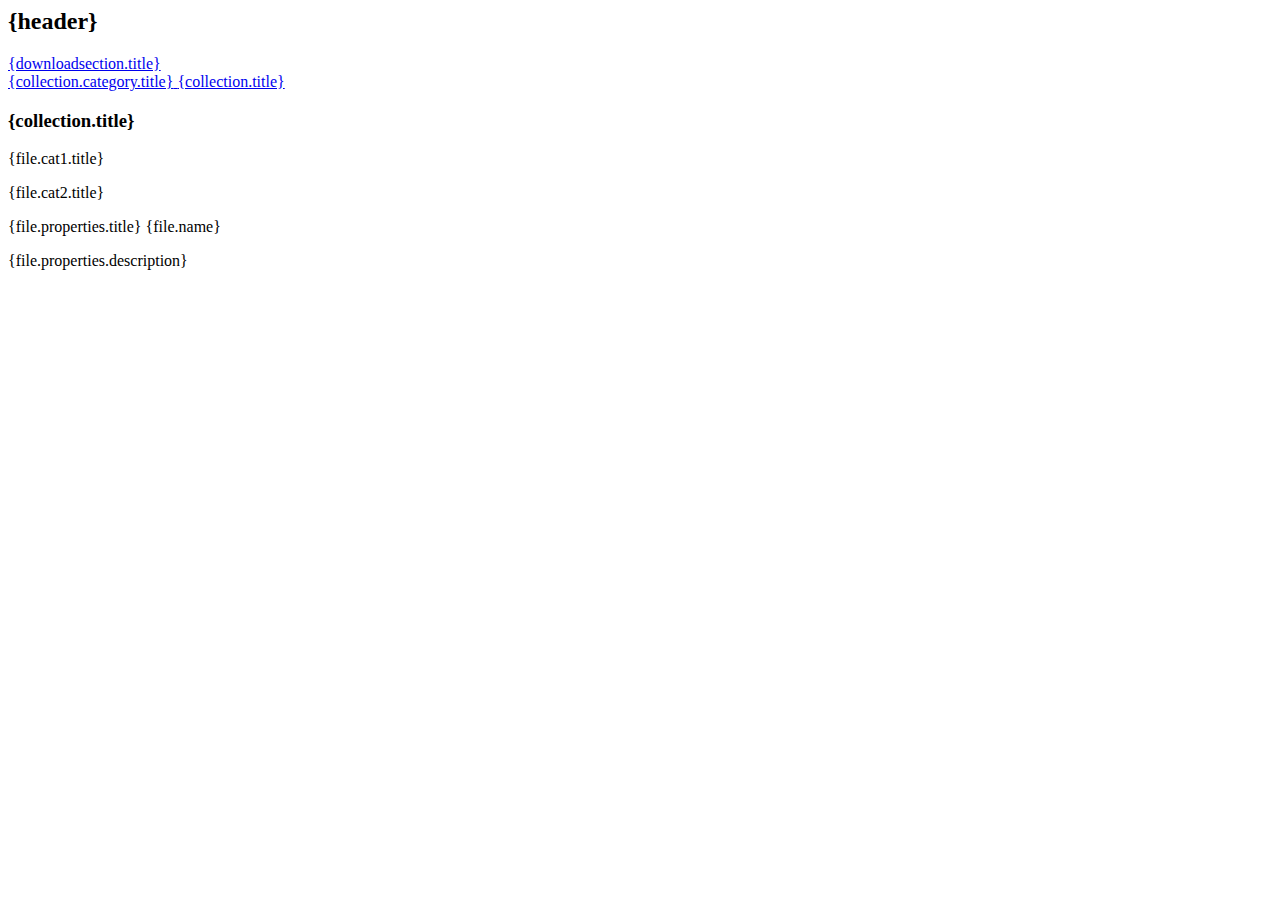
<file: Resources/Private/Templates/Downloadcenter/Index.html>
<html
	xmlns:f="http://typo3.org/ns/TYPO3/CMS/Fluid/ViewHelpers" data-namespace-typo3-fluid="true"
	xmlns:v="http://typo3.org/ns/FluidTYPO3/Vhs/ViewHelpers">
<f:layout name="Default" />

<f:section name="main">

<f:flashMessages />

<div class="downloadcenter">
	
	<div class="row">
		<div class="col-sm-6">
			<h2>{header}</h2>
		</div>
		<div class="col-sm-6">
			<div class="filecollection">
				<div class="basket">
					<a class="label" href="#">
						<f:translate key="filecollection.countlabel" arguments="{0: '<span class=\'count\'></span>'}" />
					</a>
					<div class="items"></div>
				</div>
				<f:link.action controller="Download" action="new" class="new"><f:translate key="filecollection.new" /></f:link.action>
			</div>
		</div>
	</div>
	
	<f:for each="{downloadsections}" as="downloadsection" iteration="iterator">
		<a class="panel-switch" data-pid="{iterator.index}" href="#">{downloadsection.title}</a>
	</f:for>
	
	<f:for each="{downloadsections}" as="downloadsection" iteration="iterator">
		
		<div class="panel" data-pid="{iterator.index}">
	
			<div class="tab-nav">
				<f:for each="{downloadsection.collections}" as="collection">
					<a href="#" data-tid="{collection.uid}">
						<f:if condition="{collection.category.firstImage}">
							<f:image src="{collection.category.firstImage.uid}" treatIdAsReference="true" />
						</f:if>
						<f:if condition="{collection.category}">
							<f:then>{collection.category.title}</f:then>
							<f:else>{collection.title}</f:else>
						</f:if>
					</a>
				</f:for>
			</div>
		
			<div class="tab-content">
				<f:for each="{downloadsection.collections}" as="collection">
					<div data-tid="{collection.uid}" data-group="{collection.title}">
					<h3>{collection.title}</h3>
					<f:for each="{collection}" as="file">
						<div class="file {f:if(condition: file.isNew, then:'new')}" data-id="{file.uid}">
							<f:if condition="{file.cat1.title}">
								<p class="cat-1">{file.cat1.title}</p>
							</f:if>
							<f:if condition="{file.cat2.title}">
								<p class="cat-2">{file.cat2.title}</p>
							</f:if>
							<p class="title">
							<f:if condition="{file.properties.title}">
								<f:then>
									{file.properties.title}
								</f:then>
								<f:else>
									{file.name}
								</f:else>
							</f:if>
							</p>
							<div class="description">
								<f:format.html>{file.properties.description}</f:format.html>
							</div>
							<f:if condition="{file.cat2.firstImage}">
								<f:image src="{file.cat2.firstImage.uid}" treatIdAsReference="true" />
							</f:if>
							<v:media.pdfThumbnail src="{file.publicUrl}" width="150" alt="{file.properties.alternative}" />
						</div>
					</f:for>
					</div>
				</f:for>
			</div>
			
		</div>
		
	</f:for>

</div>

</f:section>
</html>
</file>
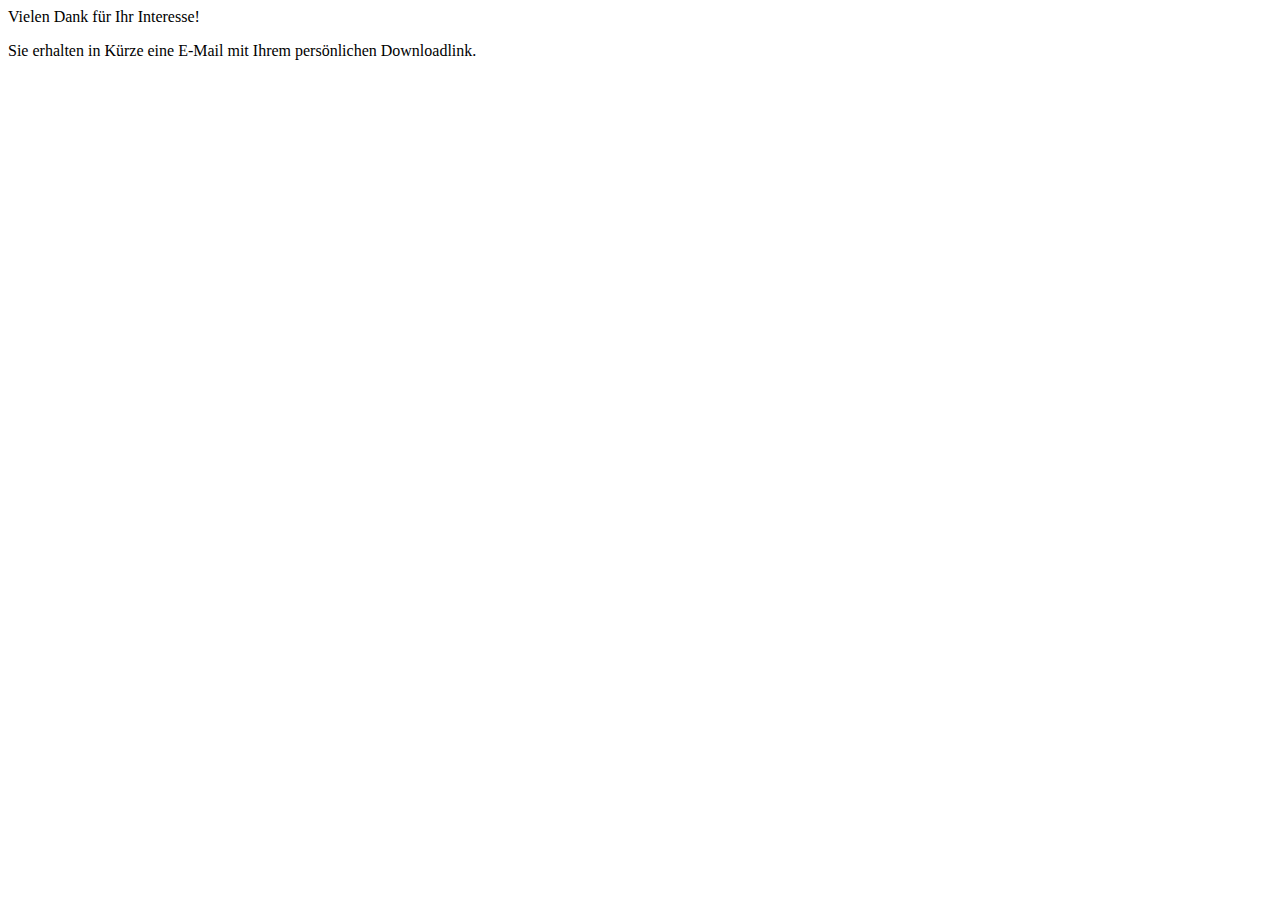
<file: Resources/Private/Templates/Download/Create.html>
<html xmlns:f="http://typo3.org/ns/TYPO3/CMS/Fluid/ViewHelpers" data-namespace-typo3-fluid="true">
<f:layout name="Default" />

<f:section name="main">

<p>Vielen Dank für Ihr Interesse!</p>
<p>Sie erhalten in Kürze eine E-Mail mit Ihrem persönlichen Downloadlink.</p>

</f:section>
</html>
</file>
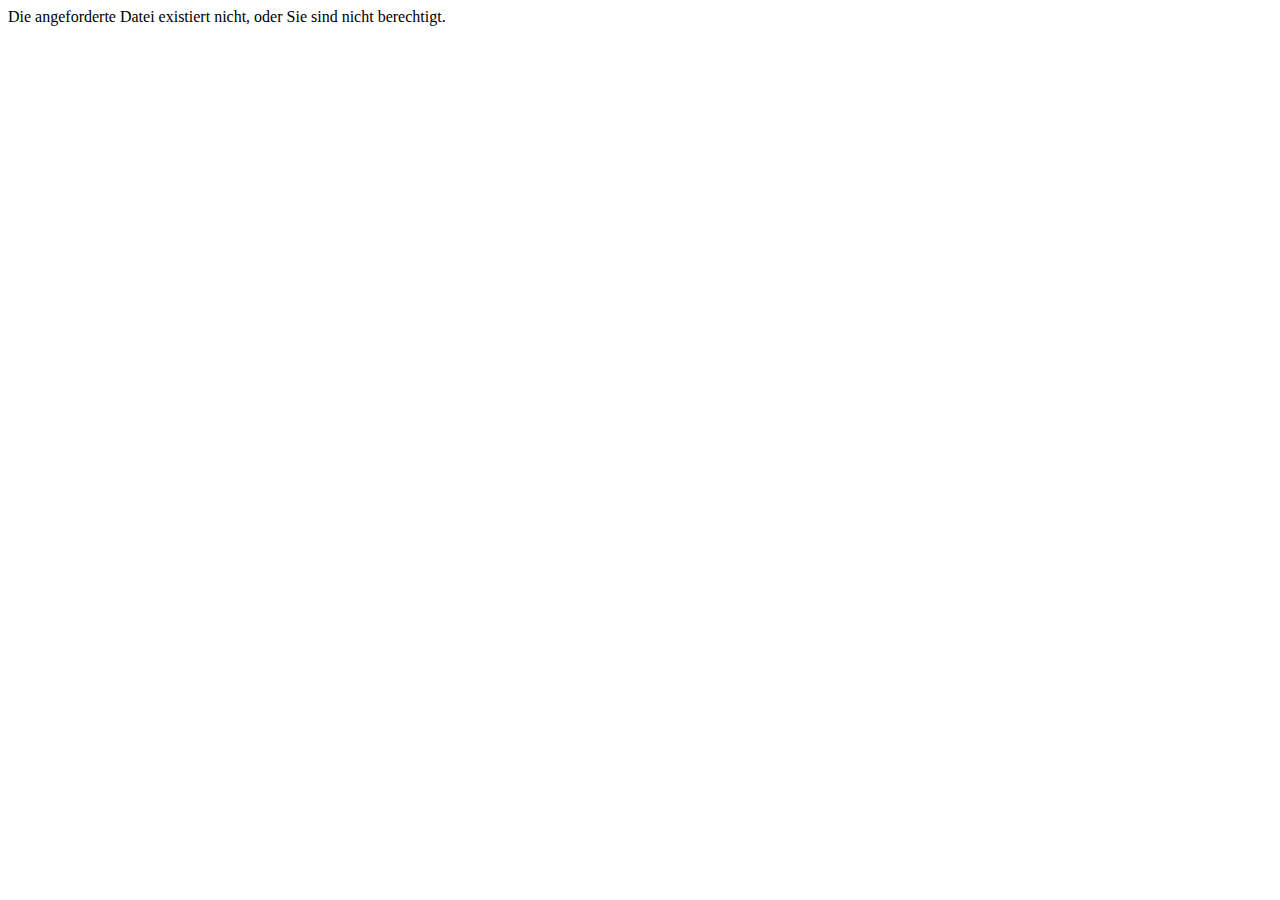
<file: Resources/Private/Templates/Download/Get.html>
<html xmlns:f="http://typo3.org/ns/TYPO3/CMS/Fluid/ViewHelpers" data-namespace-typo3-fluid="true">
<f:layout name="Default" />

<f:section name="main">

Die angeforderte Datei existiert nicht, oder Sie sind nicht berechtigt.

</f:section>
</html>
</file>
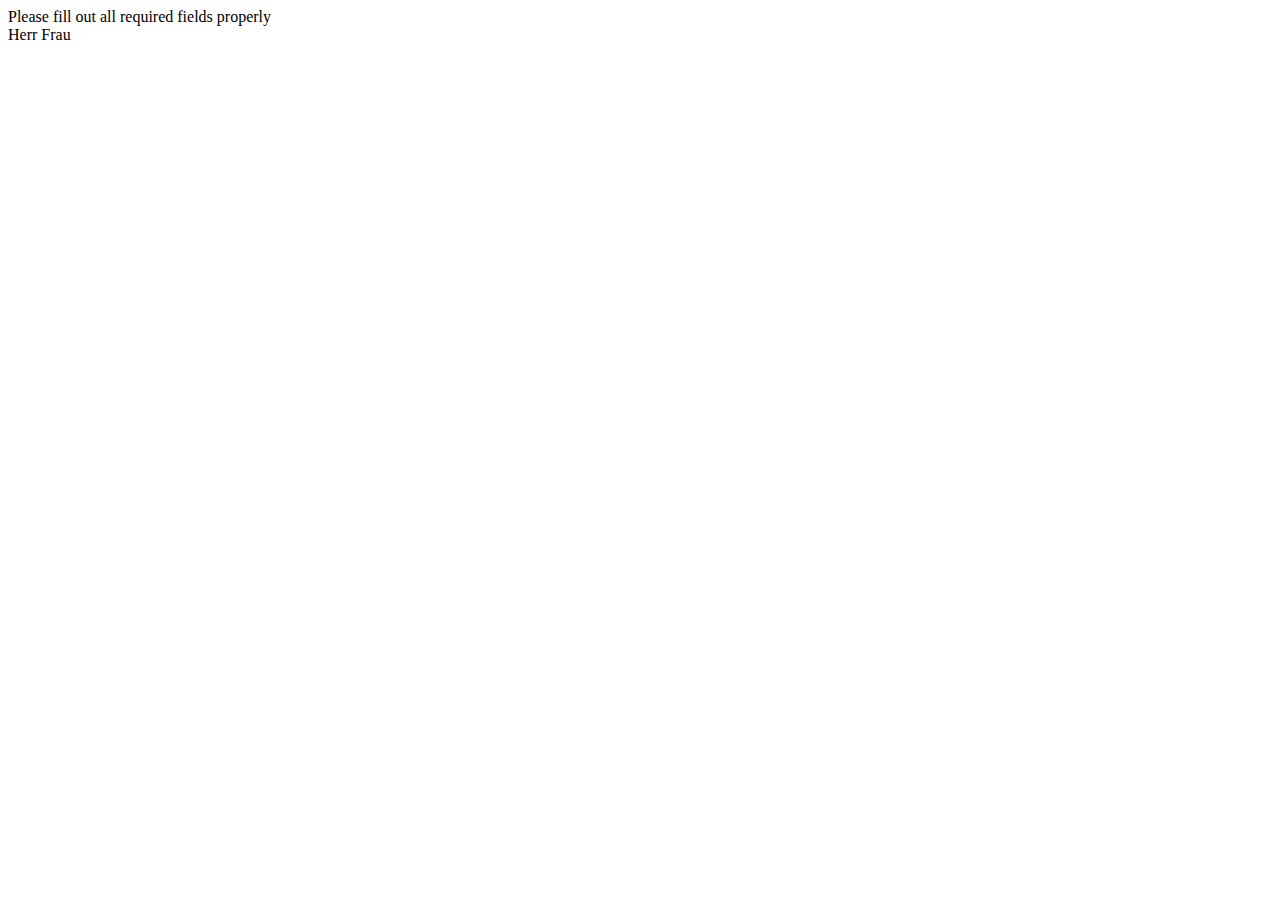
<file: Resources/Private/Templates/Download/New.html>
<html xmlns:f="http://typo3.org/ns/TYPO3/CMS/Fluid/ViewHelpers" data-namespace-typo3-fluid="true">
<f:layout name="Default" />

<f:section name="main">

<f:form.validationResults for="{download}">
	<f:if condition="{validationResults.flattenedErrors}">
		Please fill out all required fields properly
	</f:if>
</f:form.validationResults>

<f:form method="post" action="create" name="download" object="{download}" id="dlc">
	<f:for each="{files}" as="file" iteration="iterator">
		<f:comment><f:form.hidden property="files.{iterator.index}" value="{file}" /></f:comment>
		<f:form.hidden name="files[{iterator.index}]" value="{file}" />
	</f:for>
	<div class="input-group">
		<f:form.radio property="salutation" value="0" id="mr" /><label for="mr">Herr</label>
		<f:form.radio property="salutation" value="1" id="ms" /><label for="ms">Frau</label>
	</div>
	<div class="input-group">
		<f:form.textfield property="firstName" placeholder="Vorname" />
		<f:form.textfield property="lastName" placeholder="Nachname" />
	</div>
	<div class="input-group">
		<f:form.textfield property="company" placeholder="Firma" />
		<f:form.textfield property="email" type="email" placeholder="E-Mail" />
	</div>
	<f:form.submit value="{f:translate(key:'filecollection.create')}" />
</f:form>

</f:section>
</html>
</file>
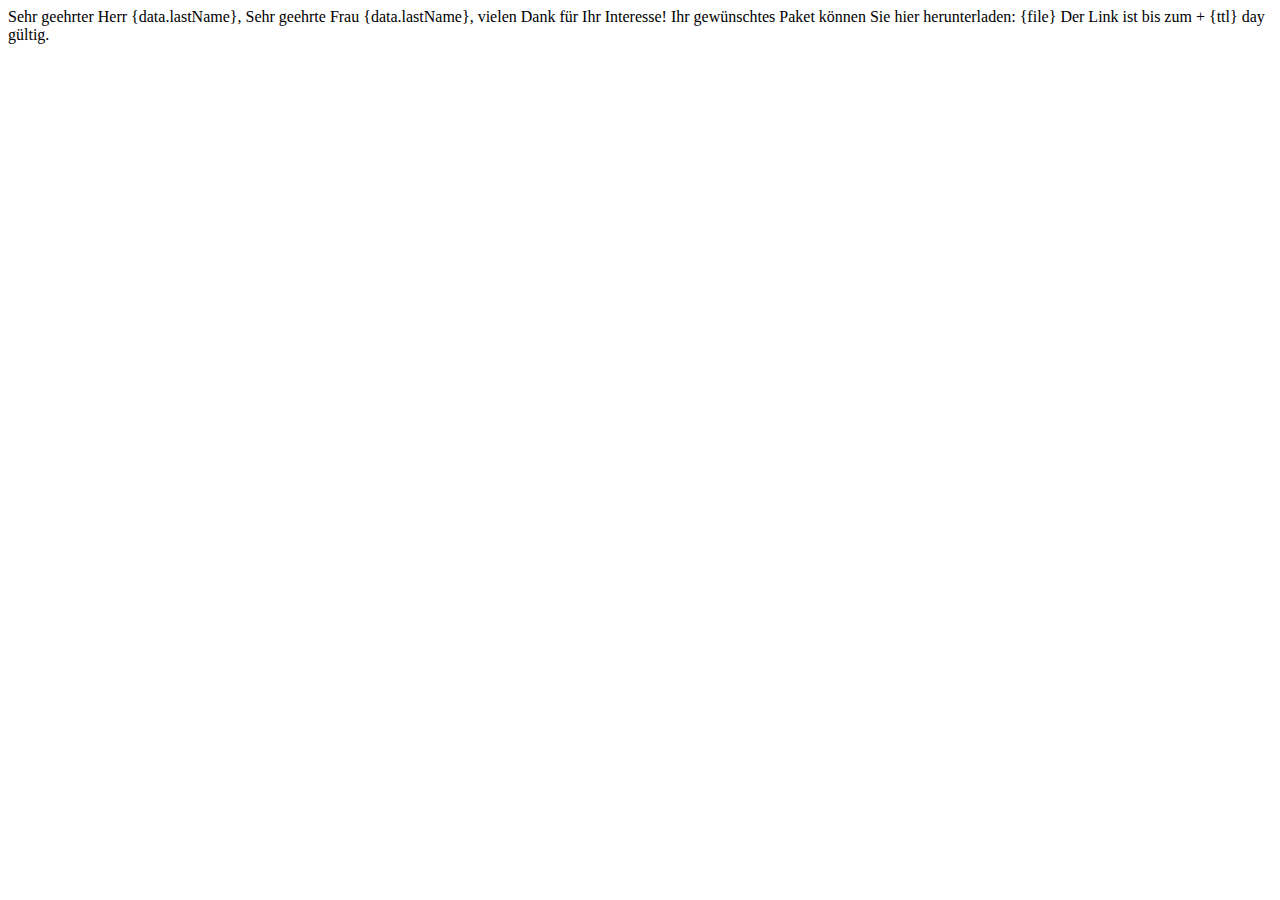
<file: Resources/Private/Templates/Email/New.html>
<html xmlns:f="http://typo3.org/ns/TYPO3/CMS/Fluid/ViewHelpers" data-namespace-typo3-fluid="true">
<f:layout name="Default" />

<f:section name="main">

<f:if condition="{data.salutation} == 0">
	<f:then>Sehr geehrter Herr {data.lastName},</f:then>
	<f:else>Sehr geehrte Frau {data.lastName},</f:else>
</f:if>

vielen Dank für Ihr Interesse!
Ihr gewünschtes Paket können Sie hier herunterladen: <f:format.raw>{file}</f:format.raw>
Der Link ist bis zum <f:format.date format="d.m.Y">+ {ttl} day</f:format.date> gültig.


</f:section>
</html>
</file>
